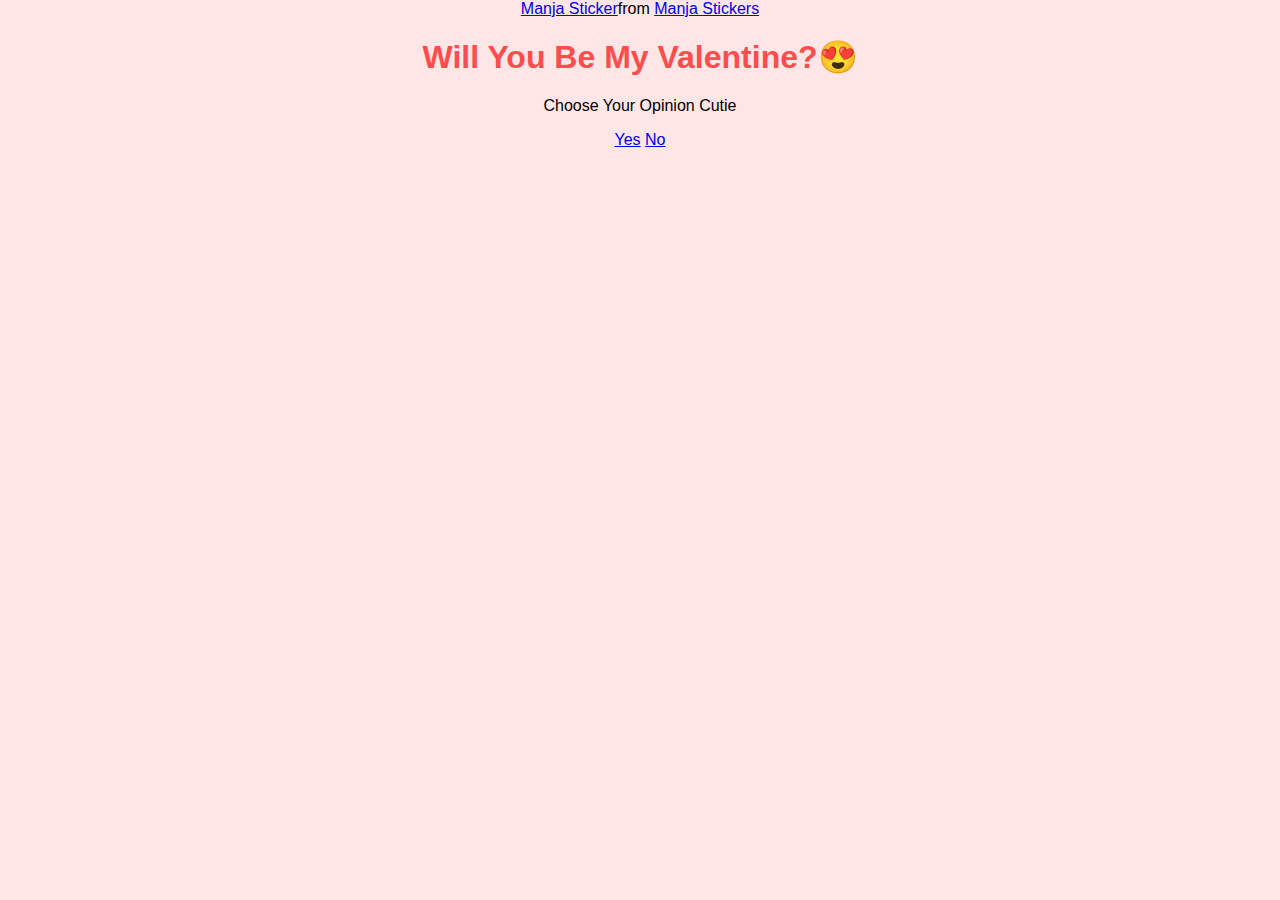
<file: index.html>
<!DOCTYPE html>
<html lang="en">
    <head>
        <meta charset="UTF-8">
        <meta name="viewport" 
        content="width=device-width, 
        intial-scale=1.0">
        <title>Ask Her Out</title>

        <link rel="stylesheet" href="styles.css" />
    </head>
    <body>
        <div class="container">
            <div class="tenor-gif-embed" data-postid="22885016" data-share-method="host" data-aspect-ratio="1.04918" data-width="100%"><a href="https://tenor.com/view/manja-gif-22885016">Manja Sticker</a>from <a href="https://tenor.com/search/manja-stickers">Manja Stickers</a></div> <script type="text/javascript" async src="https://tenor.com/embed.js"></script>
            <h1>Will You Be My Valentine?😍</h1>
            <p>Choose Your Opinion Cutie</p>
            
            <div class="button">
                <a href="yes.html">Yes</a>
                <a href="no1.html">No</a>
            </div>
        </div>
    </body>
</html>
</file>
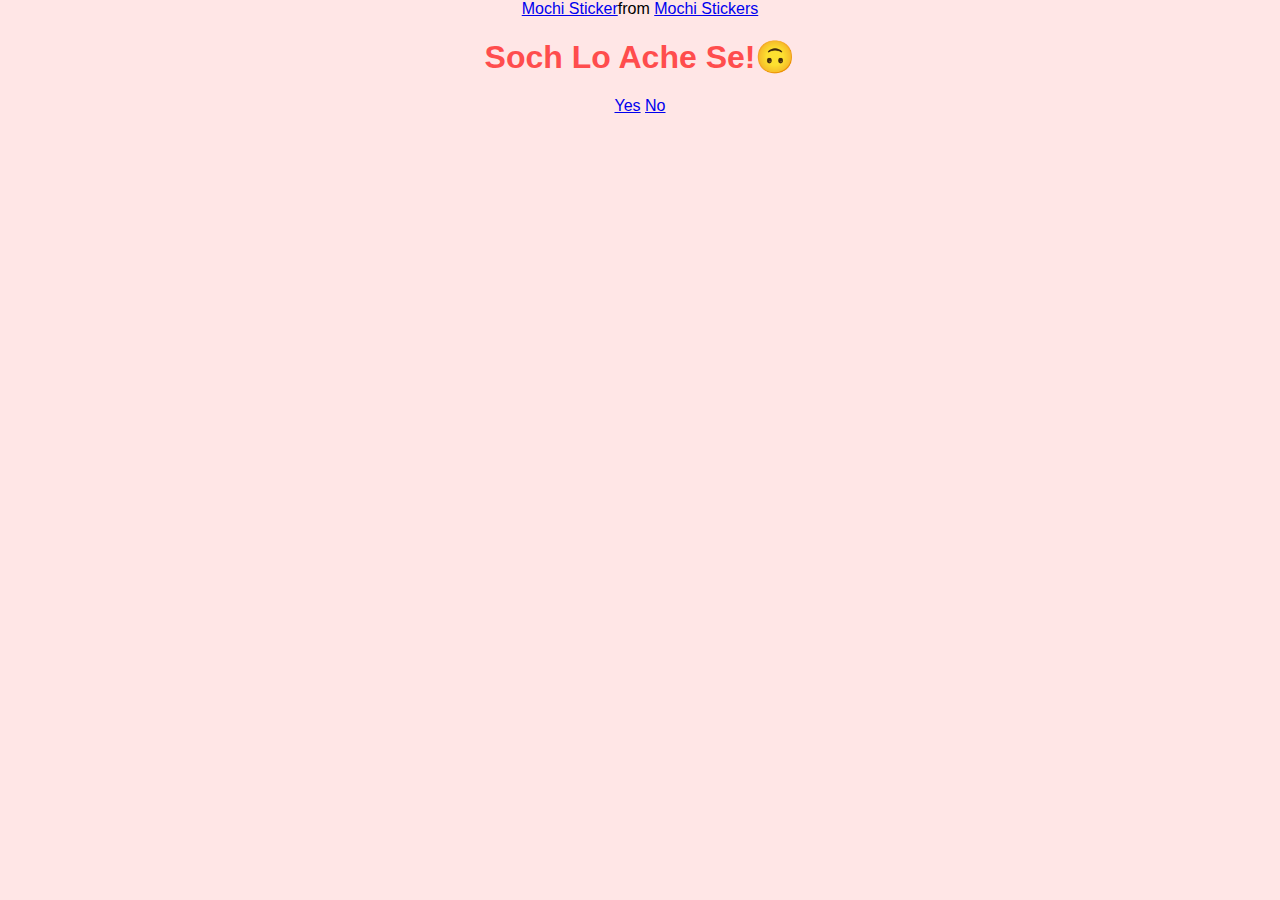
<file: no1.html>
<!DOCTYPE html>
<html lang="en">
    <head>
        <meta charset="UTF-8">
        <meta name="viewport" 
        content="width=device-width, 
        intial-scale=1.0">
        <title>Ask Her Out</title>

        <link rel="stylesheet" href="styles.css" />
    </head>
    <body>
        <div class="container">
            <div class="tenor-gif-embed" data-postid="22050818" data-share-method="host" data-aspect-ratio="1" data-width="100%"><a href="https://tenor.com/view/mochi-gif-22050818">Mochi Sticker</a>from <a href="https://tenor.com/search/mochi-stickers">Mochi Stickers</a></div> <script type="text/javascript" async src="https://tenor.com/embed.js"></script>
            <h1>Soch Lo Ache Se!🙃</h1>

            <div class="button">
                <a href="yes.html">Yes</a>
                <a href="no2.html">No</a>
            </div>
        </div>
    </body>
</html>
</file>
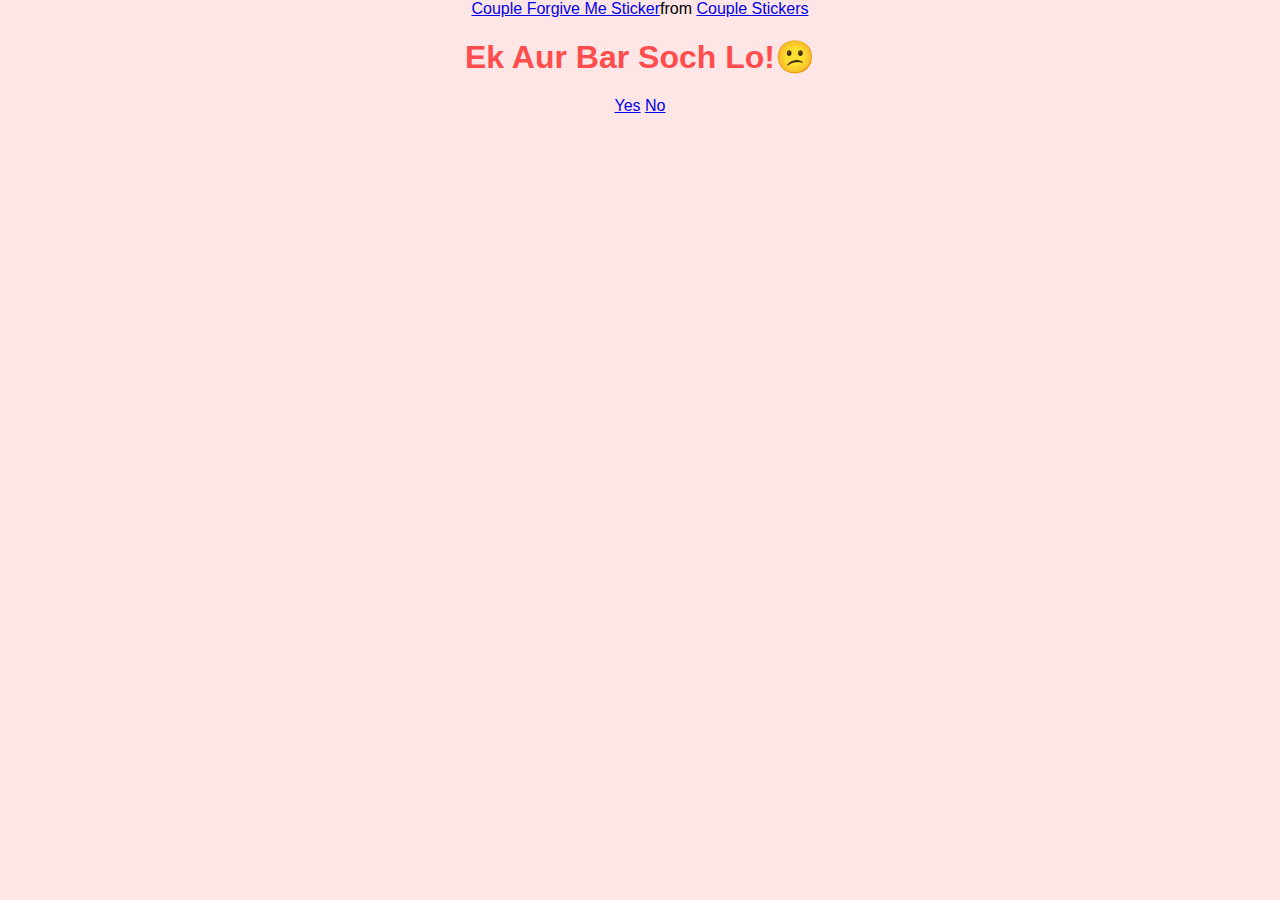
<file: no2.html>
<!DOCTYPE html>
<html lang="en">
    <head>
        <meta charset="UTF-8">
        <meta name="viewport" 
        content="width=device-width, 
        intial-scale=1.0">
        <title>Ask Her Out</title>

        <link rel="stylesheet" href="styles.css" />
    </head>
    <body>
        <div class="container">
            <div class="tenor-gif-embed" data-postid="15195810" data-share-method="host" data-aspect-ratio="1" data-width="100%"><a href="https://tenor.com/view/couple-forgive-me-asking-for-forgiveness-begging-crying-gif-15195810">Couple Forgive Me Sticker</a>from <a href="https://tenor.com/search/couple-stickers">Couple Stickers</a></div> <script type="text/javascript" async src="https://tenor.com/embed.js"></script>
            <h1>Ek Aur Bar Soch Lo!😕</h1>

            <div class="button">
                <a href="yes.html">Yes</a>
                <a href="no3.html">No</a>
            </div>
        </div>
    </body>
</html>
</file>
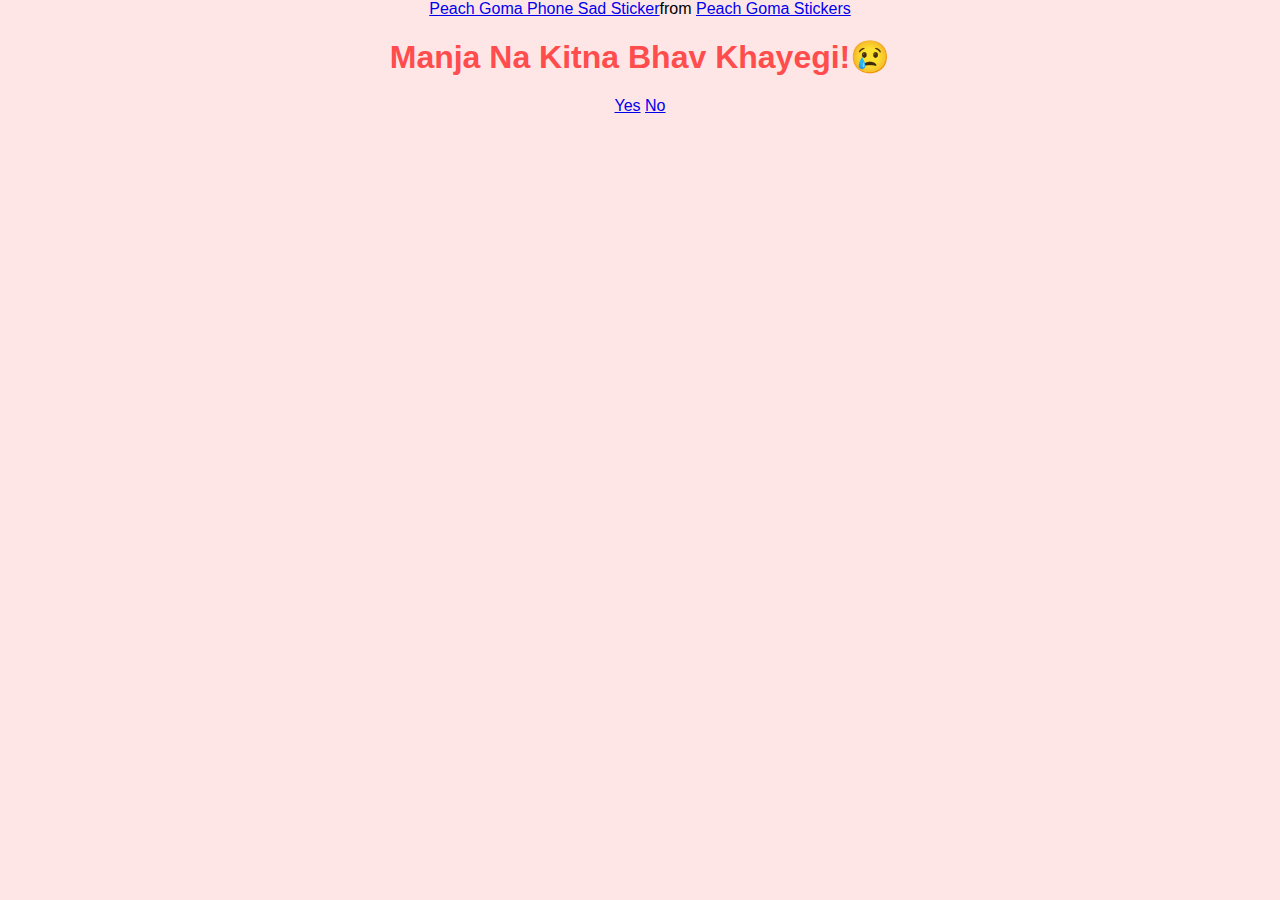
<file: no3.html>
<!DOCTYPE html>
<html lang="en">
    <head>
        <meta charset="UTF-8">
        <meta name="viewport" 
        content="width=device-width, 
        intial-scale=1.0">
        <title>Ask Her Out</title>

        <link rel="stylesheet" href="styles.css" />
    </head>
    <body>
        <div class="container">
            <div class="tenor-gif-embed" data-postid="13300859881223483308" data-share-method="host" data-aspect-ratio="0.991597" data-width="100%"><a href="https://tenor.com/view/peach-goma-phone-sad-gif-13300859881223483308">Peach Goma Phone Sad Sticker</a>from <a href="https://tenor.com/search/peach+goma-stickers">Peach Goma Stickers</a></div> <script type="text/javascript" async src="https://tenor.com/embed.js"></script>
            <h1>Manja Na Kitna Bhav Khayegi!😢 </h1>

            <div class="button">
                <a href="yes.html">Yes</a>
                <a href="#" id="move-random">No</a>
            </div>
        </div>
        <script>
            const noButton = document.getElementById("move-random");

            noButton.addEventListener("mouseover", () => {
                const x = Math.random() * (window.innerWidth - noButton.offsetWidth);
                const y = Math.random() * (window.innerHeight - noButton.offsetHeight);
                noButton.style.position = "absolute";
                noButton.style.left = `${x}px`;
                noButton.style.top = `${y}px`;
            });
        </script>
    </body>
</html>
</file>
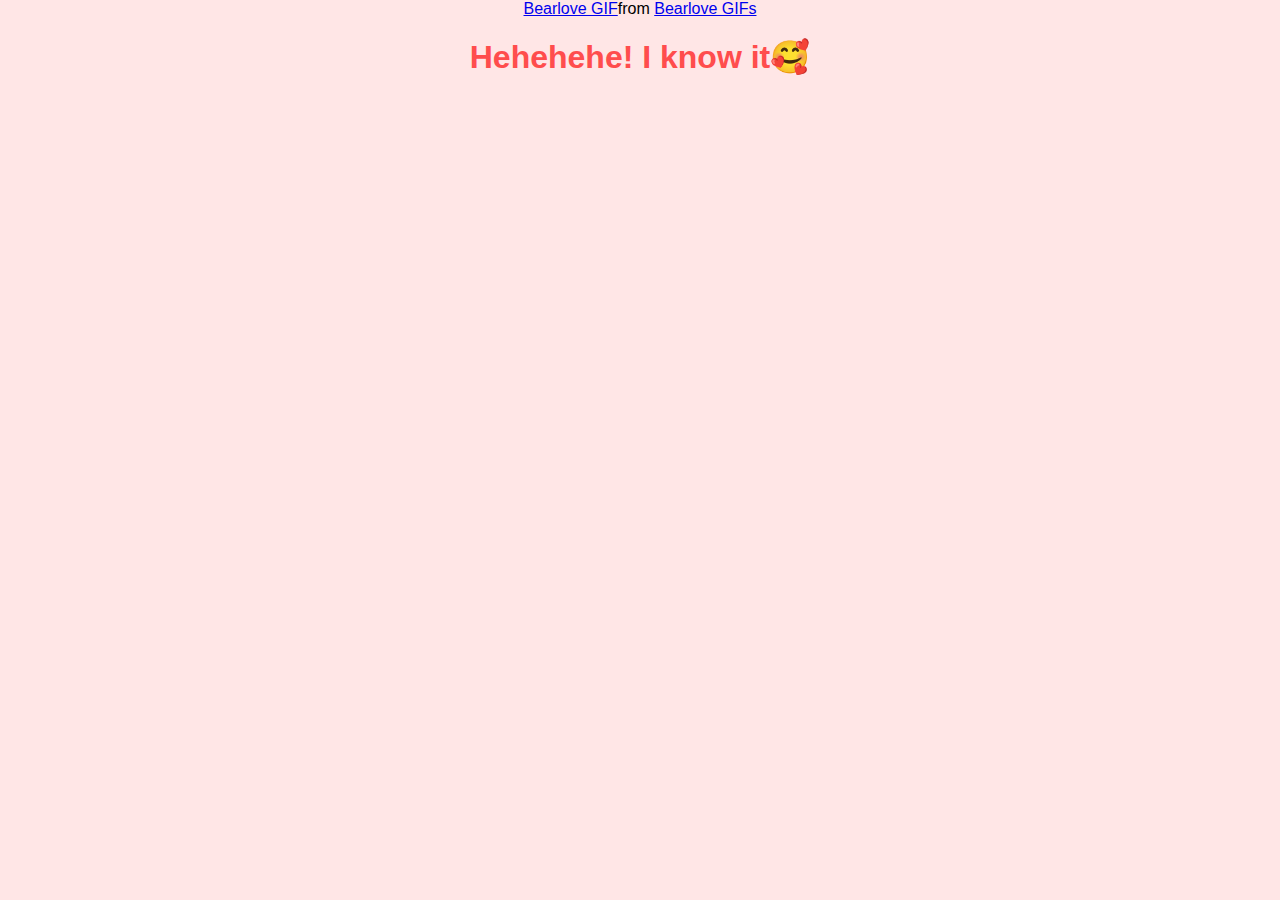
<file: yes.html>
<!DOCTYPE html>
<html lang="en">
    <head>
        <meta charset="UTF-8">
        <meta name="viewport" 
        content="width=device-width, 
        intial-scale=1.0">
        <title>Ask Her Out</title>

        <link rel="stylesheet" href="styles.css" />
    </head>
    <body>
        <div class="container">
            <div class="tenor-gif-embed" data-postid="5525634409753785946" data-share-method="host" data-aspect-ratio="1.19139" data-width="100%"><a href="https://tenor.com/view/bearlove-gif-5525634409753785946">Bearlove GIF</a>from <a href="https://tenor.com/search/bearlove-gifs">Bearlove GIFs</a></div> <script type="text/javascript" async src="https://tenor.com/embed.js"></script>
            <h1>Hehehehe! I know it🥰</h1>
        </div>
    </body>
</html>
</file>
<file: styles.css>
body {
    font-family: Arial, sans-serif;
    text-align: center;
    background-color: #ffe6e6;
    margin: 0;
    padding: 0;
}
h1 {
    color: #ff4d4d;
    margin-top: 20px;
}
.question {
    margin: 20px 0;
    font-size: 1.2em;
}
.buttons {
    margin: 20px;
}
button {
    padding: 10px 20px;
    font-size: 1em;
    margin: 10px;
    cursor: pointer;
    border: none;
    border-radius: 5px;
}
.yes {
    background-color: #4CAF50;
    color: white;
}
.no {
    background-color: #f44336;
    color: white;
    position: relative;
}
.gif {
    margin-top: 20px;
    display: none;
}
</file>
